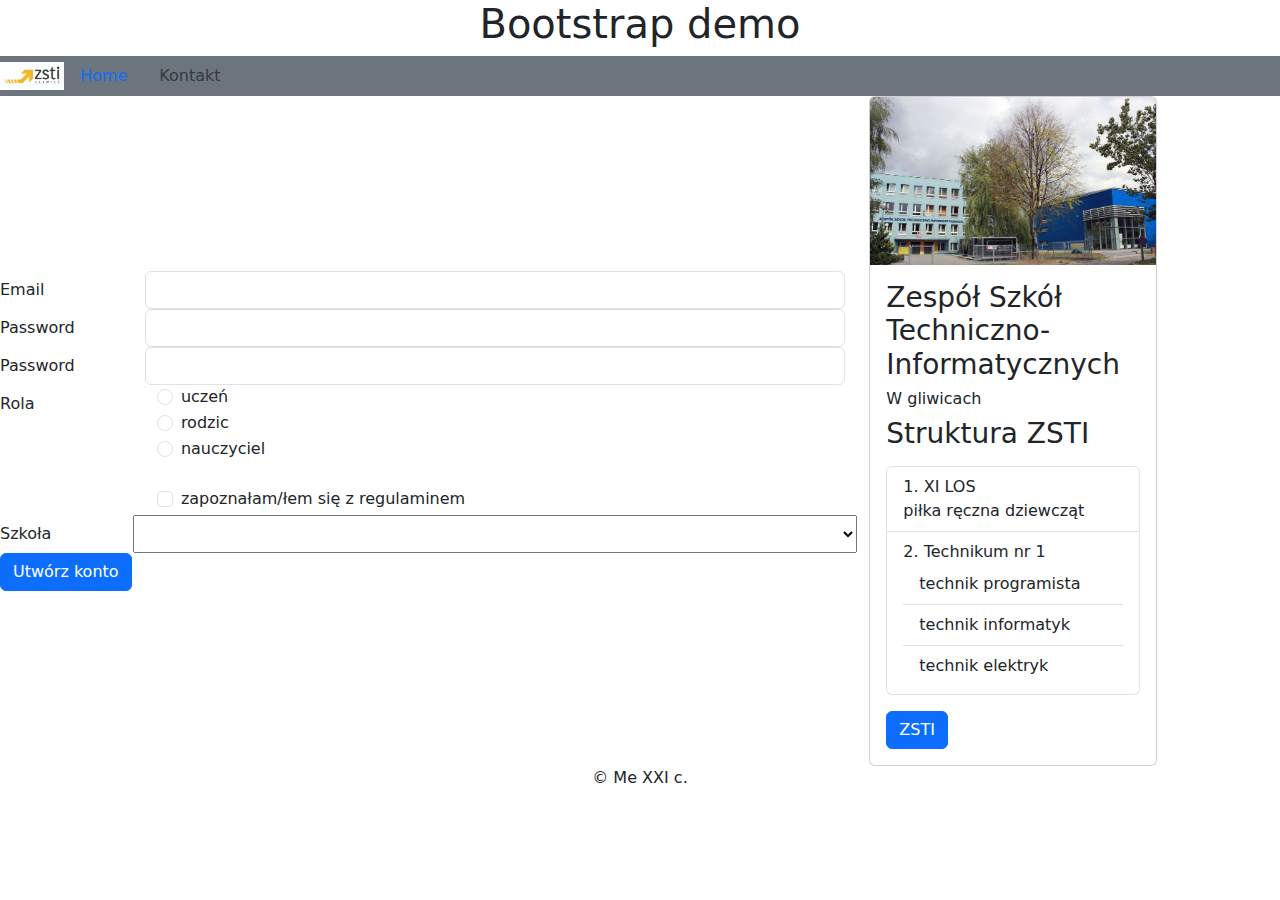
<file: index.html>
<html lang="pl"><head>
    <meta charset="utf-8">
    <meta name="viewport" content="width=device-width, initial-scale=1">
    <title>Bootstrap demo</title>
    <link href="https://cdn.jsdelivr.net/npm/bootstrap@5.3.3/dist/css/bootstrap.min.css" rel="stylesheet" integrity="sha384-QWTKZyjpPEjISv5WaRU9OFeRpok6YctnYmDr5pNlyT2bRjXh0JMhjY6hW+ALEwIH" crossorigin="anonymous">
    <link rel="shortcut icon" href="favicon.ico" type="image/x-icon">
</head>
  <body>
    <header>
        <h1 class="text-center">Bootstrap demo</h1>
    <nav class="nav bg-secondary align-items-center">
        <img src="logoZSTI.jpg" width="64" height="28">
        <a class="nav-link" href="#">Home</a>
        <a class="nav-link disabled">Kontakt</a>
      </nav>
    </header>
    <div class="row align-items-center justify-content-center">
        <div class="col-8">
            <div class="row align-items-center">
                <div class="col-2">
                  <label class="col-form-label">Email</label>
                </div>
                <div class="col-10">
                  <input type="email" class="form-control" aria-describedby="Email">
                </div>
            </div>
            <div class="row">
                <div class="col-2">
                  <label class="col-form-label">Password</label>
                </div>
                <div class="col-10">
                  <input type="password" class="form-control" aria-describedby="passwordHelpInline">
                </div>
            </div>
            <div class="row">
                <div class="col-2">
                  <label class="col-form-label">Password</label>
                </div>
                <div class="col-10">
                  <input type="password" class="form-control" aria-describedby="passwordHelpInline">
                </div>
            </div>
        <div class="row">
            <div class="col-2">
                <label class="col-form-label">Rola</label>
            </div>
            <div class="form-check col-auto">
                  <div class="form-check">
                    <input class="form-check-input" type="radio" name="flexRadioDefault" id="flexRadioDefault1">
                    <label class="form-check-label" for="flexRadioDefault1">
                      uczeń
                    </label>
                  </div>
                  <div class="form-check">
                    <input class="form-check-input" type="radio" name="flexRadioDefault" id="flexRadioDefault1">
                    <label class="form-check-label" for="flexRadioDefault1">
                      rodzic
                    </label>
                  </div>
                  <div class="form-check">
                    <input class="form-check-input" type="radio" name="flexRadioDefault" id="flexRadioDefault1">
                    <label class="form-check-label" for="flexRadioDefault1">
                      nauczyciel
                    </label>
                  </div>
                <br>
                  <div class="form-check">
                    <input class="form-check-input" type="checkbox" value="" id="flexCheckDefault">
                    <label class="form-check-label" for="flexCheckDefault">
                      zapoznałam/łem się z regulaminem
                    </label>
                  </div>
            </div>
        </div>
        <div class="row">
            <div class="col-2">
                <label class="col-form-label">Szkoła</label>
            </div>
            <select class="col-10" aria-label="Default select example">
                <option selected=""></option>
                <option value="1">One</option>
                <option value="2">Two</option>
                <option value="3">Three</option>
            </select>
        </div>
        <a href="#" class="btn btn-primary">Utwórz konto</a>
        </div>
        <div class="col-4">
            <div class="card" style="width: 18rem;">
                <img src="szkola_m2.jpg" class="card-img-top" alt="szkola_m2">
                <div class="card-body">
                  <h3 class="card-title">Zespół Szkół Techniczno-Informatycznych</h3>
                  <h6> W gliwicach</h6>
                  <h3 class="card-title">Struktura ZSTI</h3>
                  <p class="card-text">
                    </p><ol class="list-group list-group-numbered">
                        <li class="list-group-item">XI LOS<br>  piłka ręczna dziewcząt</li>
                        <li class="list-group-item">Technikum nr 1<br><ul class="list-group list-group-flush">
                            <li class="list-group-item">technik programista</li>
                            <li class="list-group-item">technik informatyk</li>
                            <li class="list-group-item">technik elektryk</li>
                          </ul></li>
                      </ol>
                  <p></p>
                  <a href="#" class="btn btn-primary">ZSTI</a>
                </div>
            </div>
        </div>
    </div>
  
  <footer class="text-center">
    <p>© Me XXI c.</p>
  </footer>
</body></html>
</file>
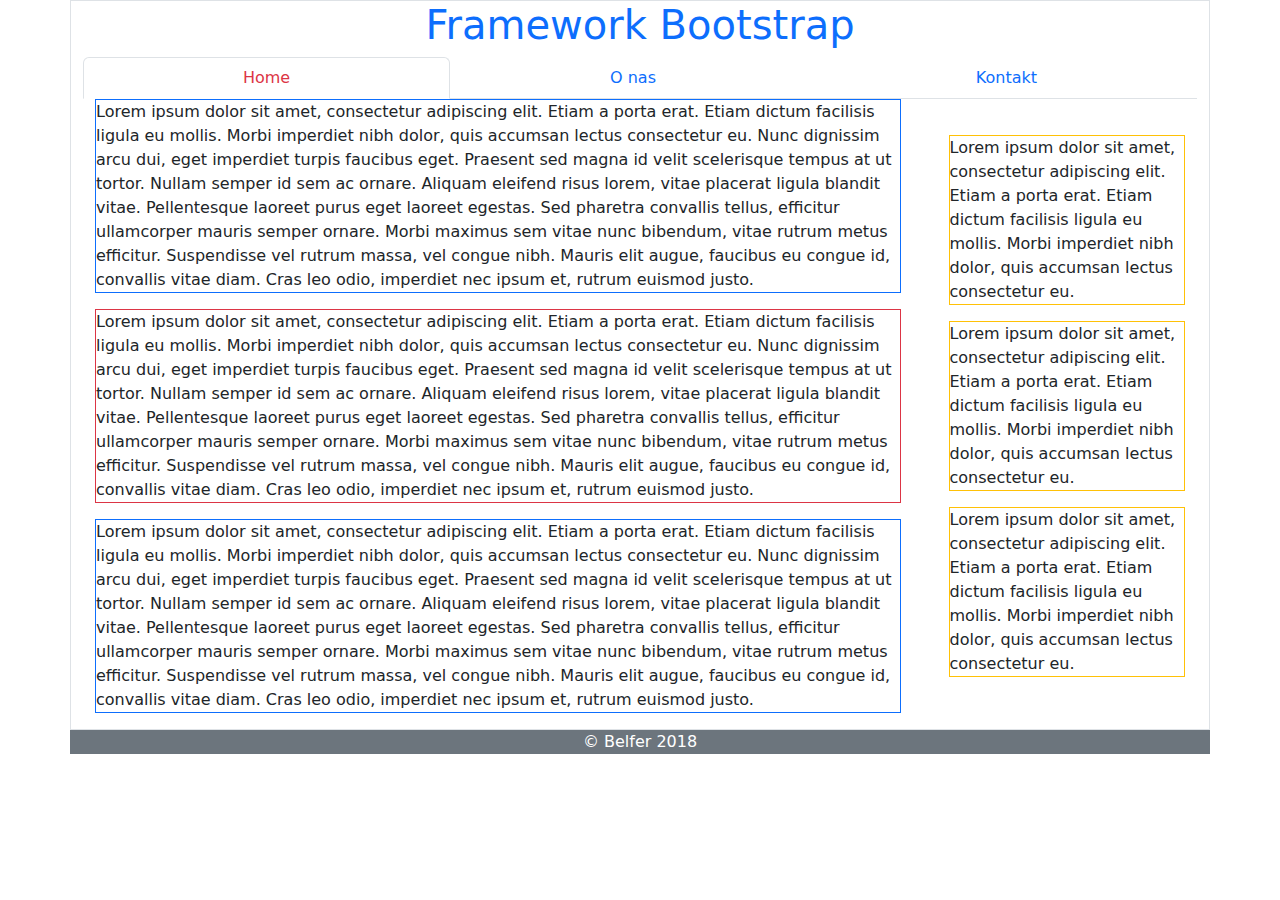
<file: index bootstrap cwiczenia.html>
<html lang="pl"><head>
  <meta charset="utf-8">
  <meta name="viewport" content="width=device-width, initial-scale=1">
  <title>Bootstrap demo</title>
  <link href="https://cdn.jsdelivr.net/npm/bootstrap@5.3.3/dist/css/bootstrap.min.css" rel="stylesheet" integrity="sha384-QWTKZyjpPEjISv5WaRU9OFeRpok6YctnYmDr5pNlyT2bRjXh0JMhjY6hW+ALEwIH" crossorigin="anonymous">
</head>
<body>
  <div class="container border">
  <h1 class="text-primary text-center">Framework Bootstrap</h1>
  <ul class="nav nav-tabs nav-fill">
      <li class="nav-item">
        <a class="nav-link active text-danger" aria-current="page" href="#">Home</a>
      </li>
      <li class="nav-item">
        <a class="nav-link" href="#">O nas</a>
      </li>
      <li class="nav-item">
        <a class="nav-link" href="#">Kontakt</a>
      </li>
  </ul>
  <div class="row align-items-center">
      <div class="col-9">
      <div class="container">
      <p class="border border-primary">Lorem ipsum dolor sit amet, consectetur adipiscing elit. Etiam a porta erat. Etiam dictum facilisis ligula eu mollis. Morbi imperdiet nibh dolor, quis accumsan lectus consectetur eu. Nunc dignissim arcu dui, eget imperdiet turpis faucibus eget. Praesent sed magna id velit scelerisque tempus at ut tortor. Nullam semper id sem ac ornare. Aliquam eleifend risus lorem, vitae placerat ligula blandit vitae. Pellentesque laoreet purus eget laoreet egestas. Sed pharetra convallis tellus, efficitur ullamcorper mauris semper ornare. Morbi maximus sem vitae nunc bibendum, vitae rutrum metus efficitur. Suspendisse vel rutrum massa, vel congue nibh. Mauris elit augue, faucibus eu congue id, convallis vitae diam. Cras leo odio, imperdiet nec ipsum et, rutrum euismod justo.</p>
  </div>
  <div class="container">
      <p class="border border-danger">Lorem ipsum dolor sit amet, consectetur adipiscing elit. Etiam a porta erat. Etiam dictum facilisis ligula eu mollis. Morbi imperdiet nibh dolor, quis accumsan lectus consectetur eu. Nunc dignissim arcu dui, eget imperdiet turpis faucibus eget. Praesent sed magna id velit scelerisque tempus at ut tortor. Nullam semper id sem ac ornare. Aliquam eleifend risus lorem, vitae placerat ligula blandit vitae. Pellentesque laoreet purus eget laoreet egestas. Sed pharetra convallis tellus, efficitur ullamcorper mauris semper ornare. Morbi maximus sem vitae nunc bibendum, vitae rutrum metus efficitur. Suspendisse vel rutrum massa, vel congue nibh. Mauris elit augue, faucibus eu congue id, convallis vitae diam. Cras leo odio, imperdiet nec ipsum et, rutrum euismod justo.</p>
  </div>
  <div class="container">
      <p class="border border-primary">Lorem ipsum dolor sit amet, consectetur adipiscing elit. Etiam a porta erat. Etiam dictum facilisis ligula eu mollis. Morbi imperdiet nibh dolor, quis accumsan lectus consectetur eu. Nunc dignissim arcu dui, eget imperdiet turpis faucibus eget. Praesent sed magna id velit scelerisque tempus at ut tortor. Nullam semper id sem ac ornare. Aliquam eleifend risus lorem, vitae placerat ligula blandit vitae. Pellentesque laoreet purus eget laoreet egestas. Sed pharetra convallis tellus, efficitur ullamcorper mauris semper ornare. Morbi maximus sem vitae nunc bibendum, vitae rutrum metus efficitur. Suspendisse vel rutrum massa, vel congue nibh. Mauris elit augue, faucibus eu congue id, convallis vitae diam. Cras leo odio, imperdiet nec ipsum et, rutrum euismod justo.</p>
  </div>
  </div>
      <div class="col-3">
      <div class="container">
      <p class="border border-warning align-self-start">Lorem ipsum dolor sit amet, consectetur adipiscing elit. Etiam a porta erat. Etiam dictum facilisis ligula eu mollis. Morbi imperdiet nibh dolor, quis accumsan lectus consectetur eu.</p>
  </div>
  <div class="container">
      <p class="border border-warning align-self-center">Lorem ipsum dolor sit amet, consectetur adipiscing elit. Etiam a porta erat. Etiam dictum facilisis ligula eu mollis. Morbi imperdiet nibh dolor, quis accumsan lectus consectetur eu.</p>
  </div>
  <div class="container">
      <p class="border border-warning align-self-end">Lorem ipsum dolor sit amet, consectetur adipiscing elit. Etiam a porta erat. Etiam dictum facilisis ligula eu mollis. Morbi imperdiet nibh dolor, quis accumsan lectus consectetur eu.</p>
  </div>
  </div>
  </div>
  </div>
  <footer class="container text-white bg-secondary text-center">
    <p>© Belfer 2018
    </p>
</footer>

</body></html>
</file>
